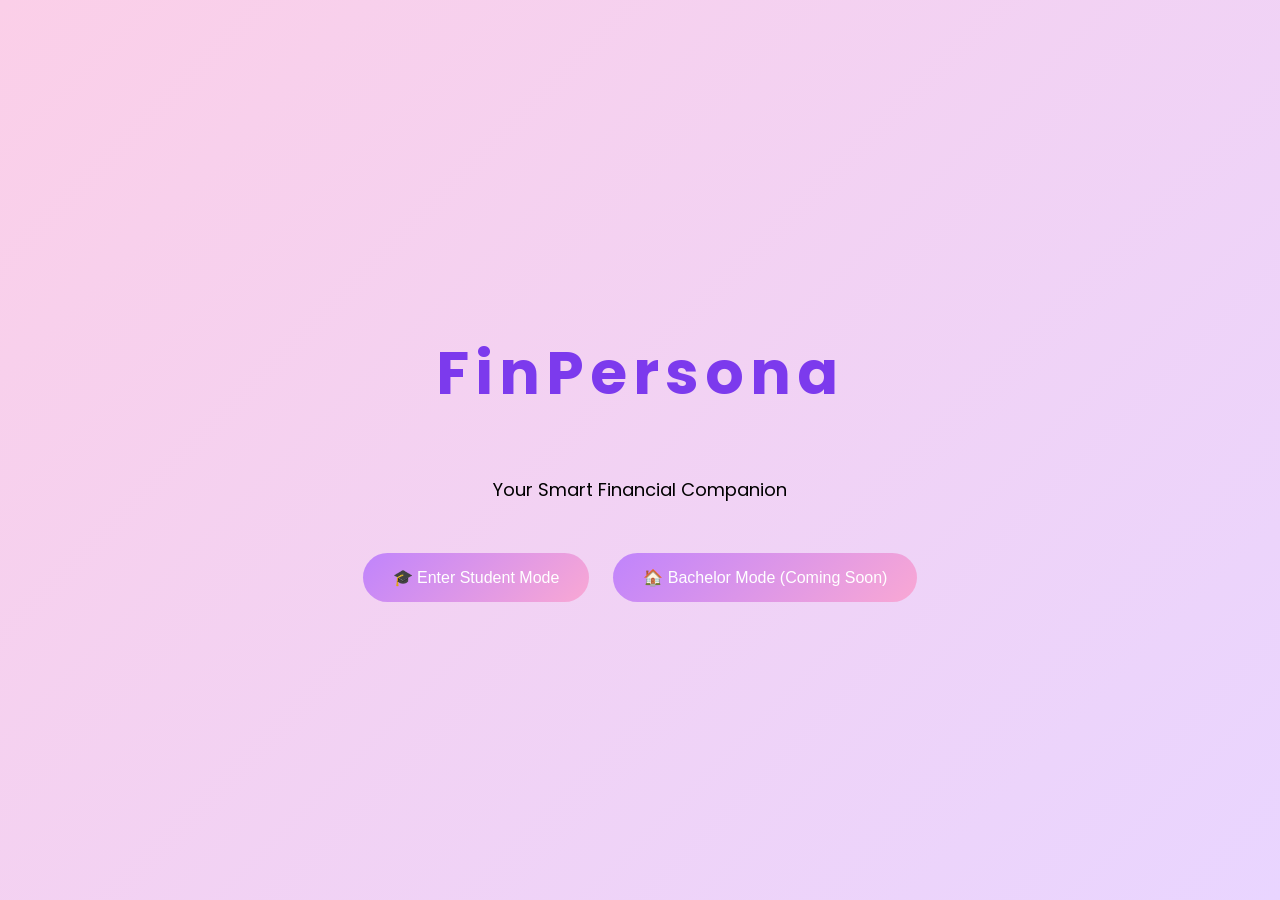
<file: frontend/index.html>
<!DOCTYPE html>
<html lang="en">

<head>
<meta charset="UTF-8">
<meta name="viewport" content="width=device-width, initial-scale=1.0">

<title>FinPersona</title>

<!-- Google Font -->
<link href="https://fonts.googleapis.com/css2?family=Poppins:wght@300;400;600&display=swap" rel="stylesheet">

<!-- CSS -->
<link rel="stylesheet" href="style.css">

</head>

<body>

<div class="landing-container">

<h1 class="logo">FinPersona</h1>

<p class="tagline">Your Smart Financial Companion</p>

<div class="mode-buttons">

<button class="student-btn" onclick="window.location.href='student.html'">
🎓 Enter Student Mode
</button>

<button class="bachelor-btn">
🏠 Bachelor Mode (Coming Soon)
</button>

</div>

</div>

<!-- JS -->
<script src="script.js"></script>

</body>
</html>
</file>
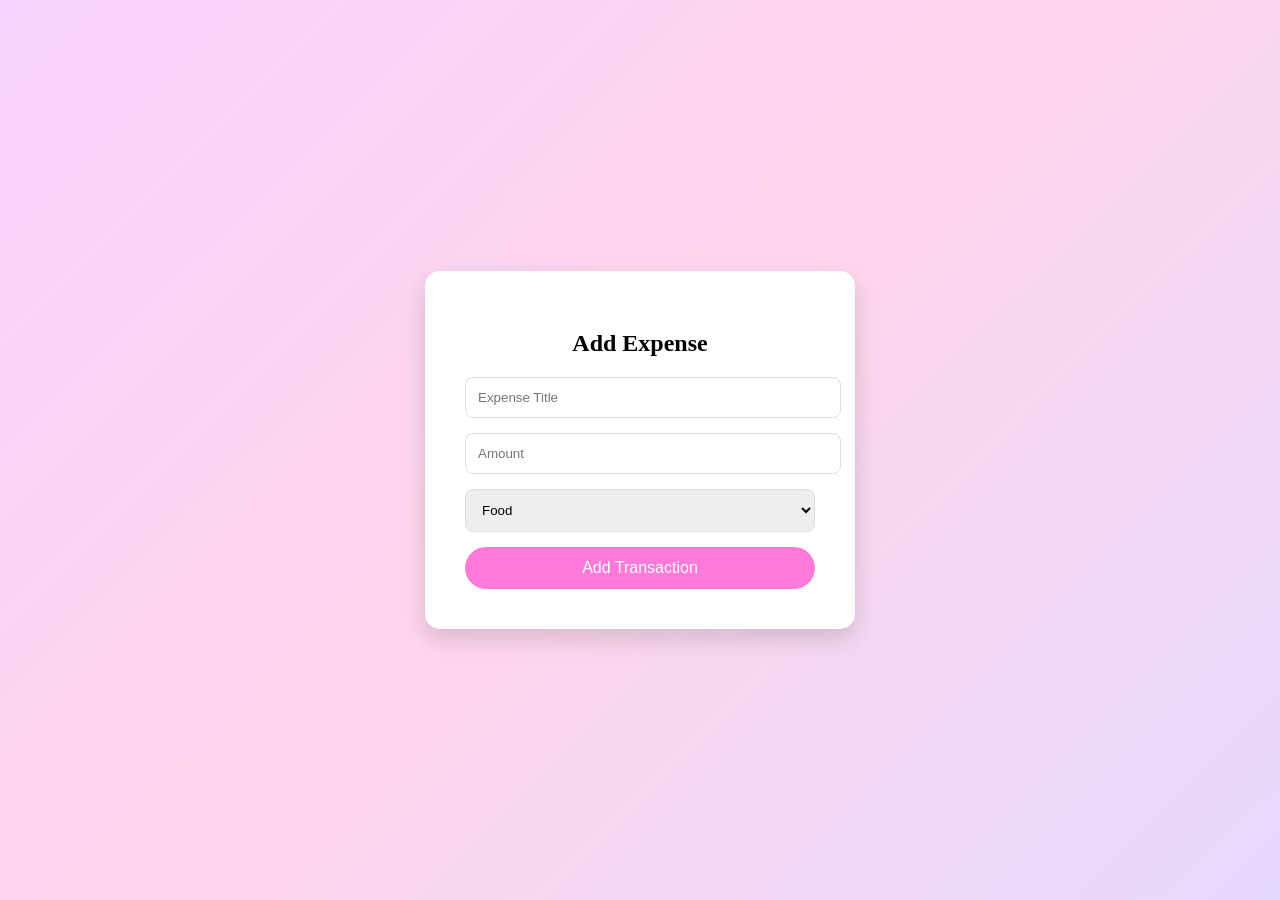
<file: frontend/add-expense.html>
<!DOCTYPE html>
<html lang="en">
<head>
<meta charset="UTF-8">
<title>Add Expense</title>
<link rel="stylesheet" href="style.css">

<style>

body{
    font-family:Poppins;
    background:linear-gradient(135deg,#f8d3ff,#ffd6ec,#e6d9ff);
    display:flex;
    justify-content:center;
    align-items:center;
    height:100vh;
}

.container{
    background:white;
    padding:40px;
    border-radius:15px;
    width:350px;
    box-shadow:0 10px 25px rgba(0,0,0,0.15);
}

h2{
    text-align:center;
    margin-bottom:20px;
}

input,select{
    width:100%;
    padding:12px;
    margin-bottom:15px;
    border-radius:8px;
    border:1px solid #ddd;
}

button{
    width:100%;
    padding:12px;
    background:#ff7ad9;
    color:white;
    border:none;
    border-radius:25px;
    font-size:16px;
    cursor:pointer;
}

button:hover{
    background:#ff4fc4;
}

</style>
</head>

<body>

<div class="container">

<h2>Add Expense</h2>

<input type="text" id="title" placeholder="Expense Title">

<input type="number" id="amount" placeholder="Amount">

<select id="category">
<option>Food</option>
<option>Transport</option>
<option>Shopping</option>
<option>Study</option>
<option>Entertainment</option>
</select>

<button onclick="addTransaction()">Add Transaction</button>

</div>

<script src="script.js"></script>

</body>
</html>
</file>
<file: frontend/style.css>
body {
    margin: 0;
    font-family: 'Poppins', sans-serif;
    background: #fdf6ff;
    overflow: hidden;
}

/* Intro Screen */
.intro-screen {
    position: fixed;
    width: 100%;
    height: 100vh;
    background: linear-gradient(135deg, #c084fc, #f9a8d4);
    display: flex;
    justify-content: center;
    align-items: center;
    z-index: 100;
    animation: fadeOut 2s ease-in-out 3s forwards;
}

.logo {
    font-size: 70px;
    color: white;
    letter-spacing: 6px;
    animation: zoomIn 2s ease, glow 2s infinite alternate;
}

/* Glow Effect */
@keyframes glow {
    from { text-shadow: 0 0 10px #fff; }
    to { text-shadow: 0 0 25px #fff, 0 0 40px #ffb6f9; }
}

/* Zoom Animation */
@keyframes zoomIn {
    from {
        transform: scale(0.5);
        opacity: 0;
    }
    to {
        transform: scale(1);
        opacity: 1;
    }
}

/* Fade Out */
@keyframes fadeOut {
    to {
        opacity: 0;
        visibility: hidden;
    }
}

/* Main App */
.main-app {
    height: 100vh;
    display: flex;
    flex-direction: column;
    justify-content: center;
    align-items: center;
}

.mode-btn {
    margin: 10px;
    padding: 12px 25px;
    border: none;
    border-radius: 25px;
    background: linear-gradient(135deg, #c084fc, #f9a8d4);
    color: white;
    font-size: 16px;
    cursor: pointer;
    transition: 0.3s ease;
}

.mode-btn:hover {
    transform: scale(1.1);
}
/* Glass Card */
.card {
    background: rgba(255, 255, 255, 0.6);
    backdrop-filter: blur(15px);
    padding: 40px;
    border-radius: 25px;
    text-align: center;
    box-shadow: 0 10px 30px rgba(0,0,0,0.1);
    animation: slideUp 1.5s ease;
}

.subtitle {
    color: #555;
    margin-bottom: 25px;
}

/* Slide animation */
@keyframes slideUp {
    from {
        transform: translateY(50px);
        opacity: 0;
    }
    to {
        transform: translateY(0);
        opacity: 1;
    }
}
/* STUDENT DASHBOARD */

.student-body {
    margin: 0;
    font-family: 'Poppins', sans-serif;
    background: #fdf6ff;
}

.student-container {
    display: flex;
    height: 100vh;
}

.sidebar {
    width: 220px;
    background: linear-gradient(180deg, #c084fc, #f9a8d4);
    color: white;
    padding: 30px;
}

.sidebar ul {
    list-style: none;
    padding: 0;
    margin-top: 30px;
}

.sidebar li {
    margin: 15px 0;
    cursor: pointer;
    transition: 0.3s;
}

.sidebar li:hover {
    transform: translateX(5px);
}

.main-content-student {
    flex: 1;
    padding: 40px;
    position: relative;
}

.top-header {
    background: linear-gradient(135deg, #c084fc, #f9a8d4);
    padding: 30px;
    border-radius: 20px;
    color: white;
    margin-bottom: 30px;
}

.budget-ring {
    display: flex;
    justify-content: center;
    margin-bottom: 40px;
}

.ring {
    width: 150px;
    height: 150px;
    border-radius: 50%;
    background: conic-gradient(#c084fc 70%, #eee 0%);
    display: flex;
    justify-content: center;
    align-items: center;
    font-size: 24px;
    font-weight: bold;
}

.expense-grid {
    display: flex;
    gap: 20px;
}

.expense-card {
    flex: 1;
    padding: 20px;
    border-radius: 20px;
    color: white;
    transition: 0.3s;
}

.expense-card:hover {
    transform: scale(1.05);
}

.food {
    background: #f472b6;
}

.books {
    background: #a78bfa;
}

.travel {
    background: #fb923c;
}

.floating-btn {
    position: absolute;
    bottom: 30px;
    right: 30px;
    width: 60px;
    height: 60px;
    border-radius: 50%;
    border: none;
    background: linear-gradient(135deg, #c084fc, #f9a8d4);
    color: white;
    font-size: 28px;
    cursor: pointer;
    box-shadow: 0 10px 20px rgba(0,0,0,0.2);
    transition: 0.3s;
}

.floating-btn:hover {
    transform: scale(1.1);
}
/* POPUP */

.popup {
    position: fixed;
    top: 0;
    left: 0;
    width: 100%;
    height: 100%;
    background: rgba(0,0,0,0.4);
    display: flex;
    justify-content: center;
    align-items: center;
}

.popup-content {
    background: white;
    padding: 30px;
    border-radius: 20px;
    width: 300px;
    text-align: center;
}

.popup-content input {
    width: 90%;
    padding: 10px;
    margin: 10px 0;
    border-radius: 10px;
    border: 1px solid #ddd;
}

.popup-content button {
    margin: 8px;
    padding: 10px 15px;
    border: none;
    border-radius: 10px;
    background: linear-gradient(135deg,#c084fc,#f9a8d4);
    color: white;
    cursor: pointer;
}
.landing-container{
height:100vh;
display:flex;
flex-direction:column;
justify-content:center;
align-items:center;
background:linear-gradient(135deg,#fbcfe8,#e9d5ff);
font-family:Poppins;
}

.logo{
font-size:60px;
color:#7c3aed;
}

.tagline{
font-size:18px;
margin-bottom:40px;
}

.mode-buttons button{
padding:15px 30px;
margin:10px;
border:none;
border-radius:25px;
font-size:16px;
cursor:pointer;
background:linear-gradient(135deg,#c084fc,#f9a8d4);
color:white;
transition:0.3s;
}

.mode-buttons button:hover{
transform:scale(1.05);
}
body{
margin:0;
font-family:Poppins;
background:#faf5ff;
}

.dashboard{
display:flex;
height:100vh;
}

.sidebar{
width:220px;
background:#e9d5ff;
padding:20px;
}

.sidebar h2{
color:#6b21a8;
}

.sidebar ul{
list-style:none;
padding:0;
}

.sidebar li{
margin:20px 0;
cursor:pointer;
}

.main-content{
flex:1;
padding:40px;
}

.cards{
display:flex;
gap:20px;
margin-top:20px;
}

.card{
background:white;
padding:20px;
border-radius:15px;
box-shadow:0 4px 10px rgba(0,0,0,0.1);
width:150px;
}

.add-expense-btn{
margin-top:40px;
padding:15px 25px;
border:none;
border-radius:25px;
background:linear-gradient(135deg,#c084fc,#f9a8d4);
color:white;
font-size:16px;
cursor:pointer;
}
</file>
